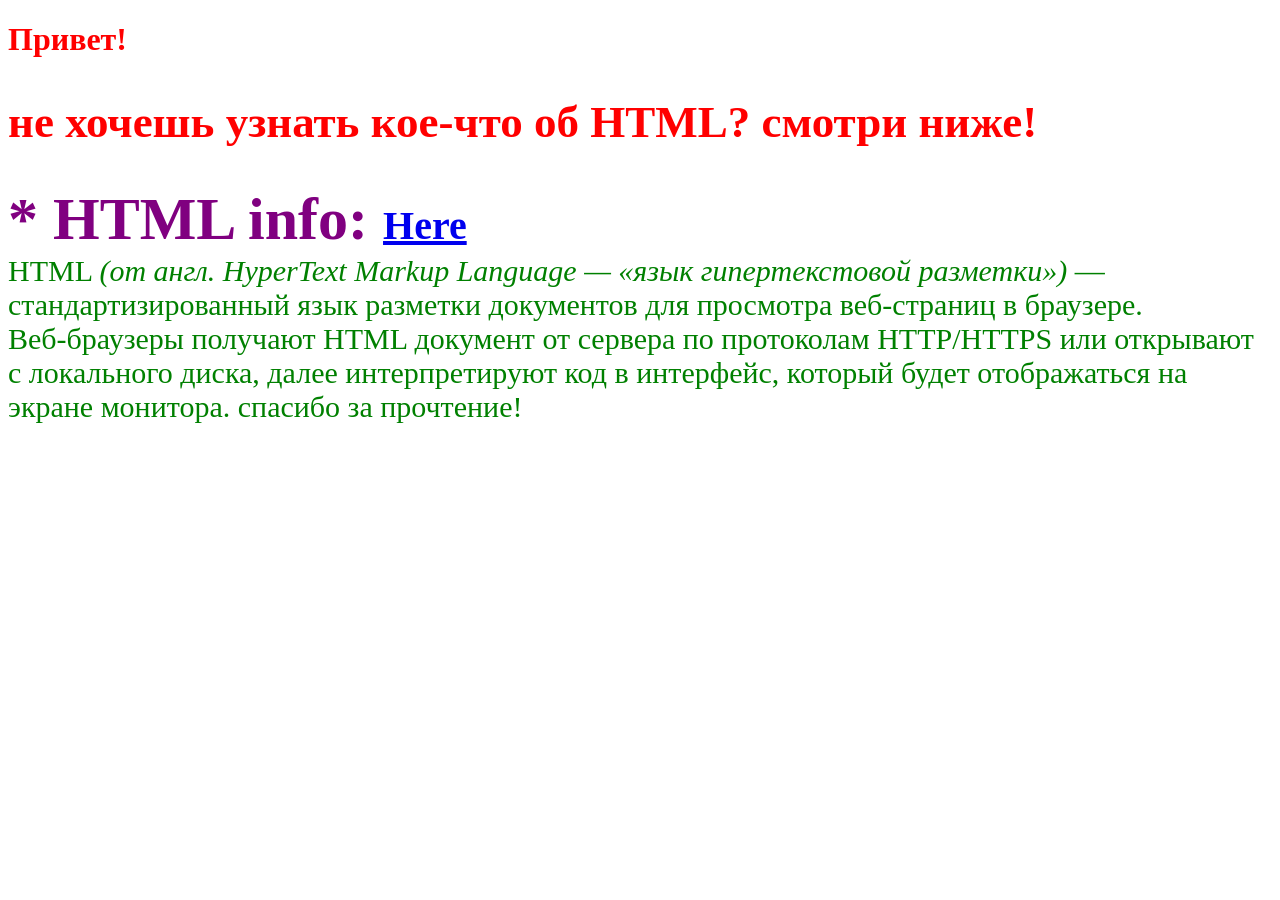
<file: index.html>
<!DOCTYPE html>
<html land = "ru">

    <head>
        <title> HTML_INFO.COM</title>
        <meta charset = "UTF-8">   
        <link rel ="stylesheet" href="style.css">
    </head>

    <body>
            <h1 style = "color: red;font-size: 60p">Привет!</h1>
            <h2 style = "color: red;font-size: 45px">не хочешь узнать кое-что об HTML? смотри ниже!</h2>
               
            
            <div   >
                <b>* HTML info: <a href = "https://ru.wikipedia.org/wiki/HTML" target = "blank">Here</a></b>
            </div>
        
        


            <div class = "button">
                    HTML <em>(от англ. HyperText Markup Language — «язык гипертекстовой разметки»)</em> — стандартизированный
                    язык разметки документов для просмотра веб-страниц в браузере. <br>Веб-браузеры получают HTML документ от
                    сервера по протоколам HTTP/HTTPS или открывают с локального диска, далее интерпретируют код в интерфейс,
                    который будет отображаться на экране монитора.       
            </div>
            <div class = "button">
                спасибо за прочтение!
            </div>
            
    </body>



       
</html>
</file>
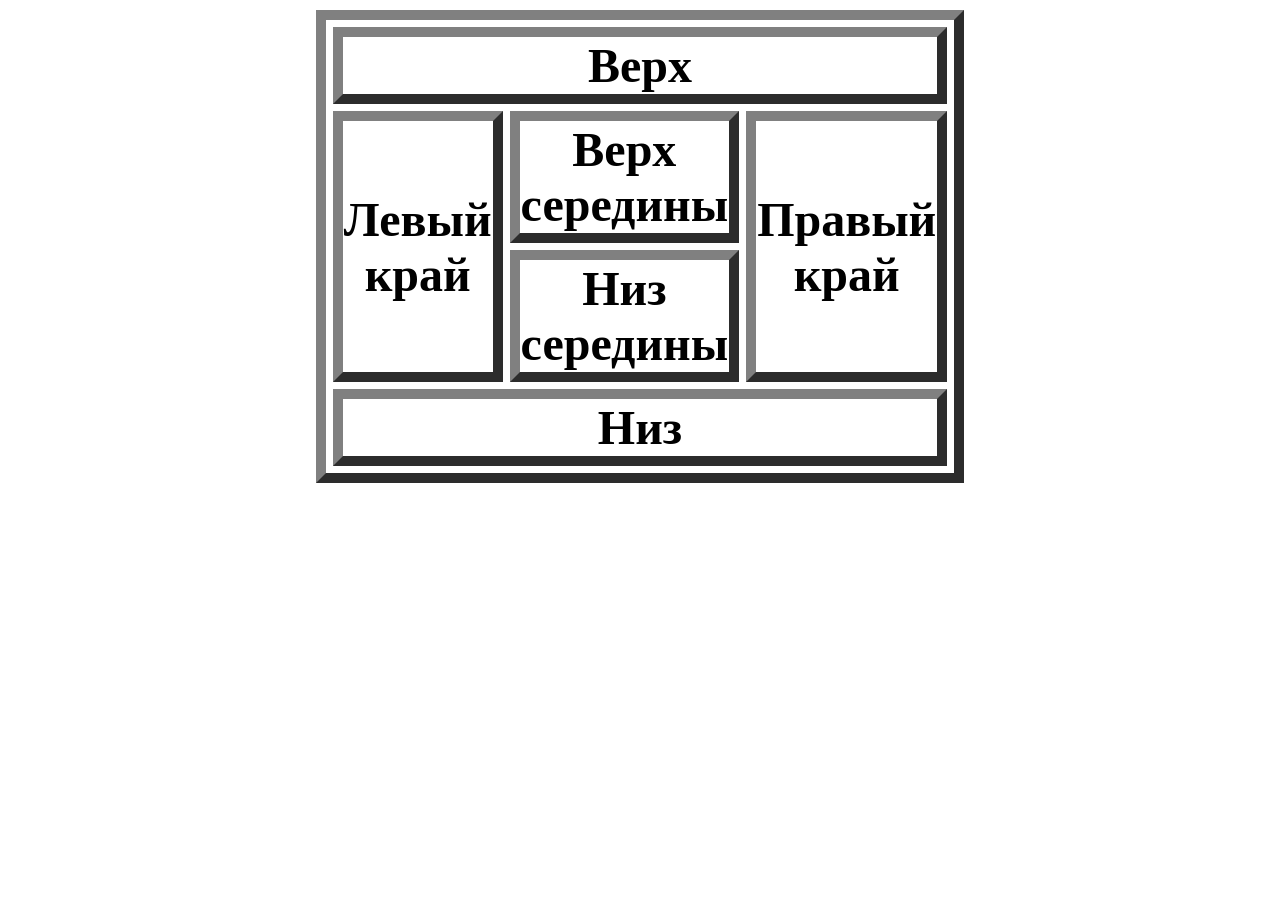
<file: index2.html>
<!DOCTYPE html>
<html land = "ru">

    <head>
        <title>HTML_INFO.COM</title>
        <meta charset = "UTF-8"> 
        <meta http-equiv="X-UA-Compatible"
        content="IE=edge">
        <meta name="viewport"
        content= "width=device-width, initial-scale=1.
        0">
        <link rel ="stylesheet" href="style2.css">
        <title>Table</title> 
    </head>
    <body>
        <table border ="10">
            <thead>
                <tr>
                    <th colspan=3>Верх</th>
                </tr>
            </thead>
            <tbody>
                <tr>
                    <td rowspan=2>Левый край</td>
                    <td>Верх середины</td>
                    <td rowspan=2>Правый край</td>
                </tr>
            
                <tr>
                    <td >Низ середины</td>
                
                </tr>
            </tbody>
            <tfoot>
                <tr>
                    <td colspan=3>Низ</td>
                </tr>
            </tfoot>
        </table>
    </body>

</html>
</file>
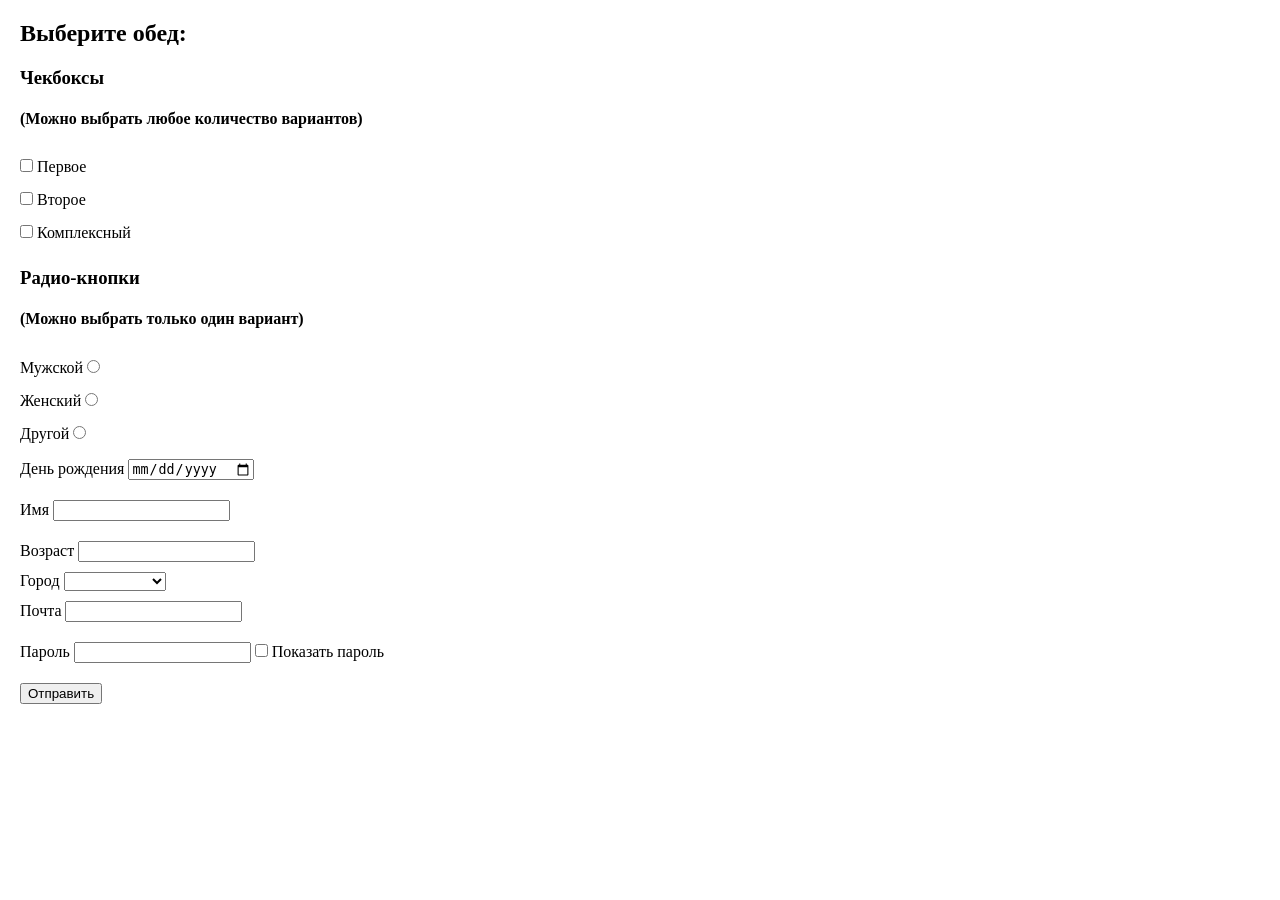
<file: index3.html>
<!DOCTYPE html>
<html lang="en">

<head>
    <meta charset="UTF-8">
    <meta http-equiv="X-UA-Compatible" content="IE=edge">
    <meta name="viewport" content="width=device-width, initial-scale=1.0">
    <link rel="stylesheet" href="style3.css">
    <title>Form</title>
</head>

<body>
    <div class="container main">
        <div class="container form">
            <form>
                <h2>Выберите обед: </h2>
                <h3>Чекбоксы</h3>
                <h4>(Можно выбрать любое количество вариантов)</h4>
                <input id="first_food" type="checkbox" name="food" value="first">
                <label for="first_food">Первое</label>
                <br>
                <input id="second_food" type="checkbox" name="food" value="second">
                <label for="second_food">Второе</label>
                <br>
                <input id="complex_food" type="checkbox" name="food" value="complex">
                <label for="complex_food">Комплексный</label>
                <br>

                <h3>Радио-кнопки</h3>
                <h4>(Можно выбрать только один вариант)</h4>
                <label for="male">Мужской</label>
                <input id="male" type="radio" name="gender" value="male">
                <br>
                <label for="female">Женский</label>
                <input id="female" type="radio" name="gender" value="female">
                <br>
                <label for="other">Другой</label>
                <input id="other" type="radio" name="gender" value="other">
                <br>
                
                <label for="birth">День рождения</label>
                <input type="date" name="birth" id="birth">
                <br>
                <label for="name">Имя</label>
                <input type="text" name="name" id="name">
                <br>
                <label for="age">Возраст</label>
                <input type="number" name="age" id="age">
                <br>
                <label for="city">Город</label>
                <select name="city" id="city">
                    <option value=""></option>
                    <option value="nur-sultan">Нур - Султан</option>
                    <option value="almaty">Алматы</option>
                    <option value="turkistan">Туркестан</option>
                </select>
                <br>
                <label for="email">Почта</label>
                <input type="email" name="email" id="email">
                <br>
                <label for="pass">Пароль</label>
                <input type="password" id="pass" name="pass">
                <input type="checkbox" name="visible_pass" id="visible_pass">
                <label for="visible_pass">Показать пароль</label>
                <br>
                <input type="submit" value="Отправить">
            </form>
        </div>
    </div>
</body>

</html>
</file>
<file: style.css>
.button{
    color: green; font-size: 30px; display: inline;
}
b {
    color: purple; font-size : 60px;
}
a {
 font-size :40px;
}
</file>
<file: style2.css>
table{
    font-size: 48px;
    font-weight: bold;
    border-width: 10px;
    border-style: outset;
    border-spacing: 7px;
    margin: 10px auto;
    width: min-content;
}
table th, table, td{
    text-align: center;
    border-width: 10px;
    border-style: outset;
}
</file>
<file: style3.css>
body{
    margin: 0;
    padding: 0;
}
.container{
    margin: 10px;
    /* background-color: pink; */
    width: max-content;
}

.main{
    /* background-color: red; */ 
} 


form input{
    margin: 10px 0px;
}
</file>
